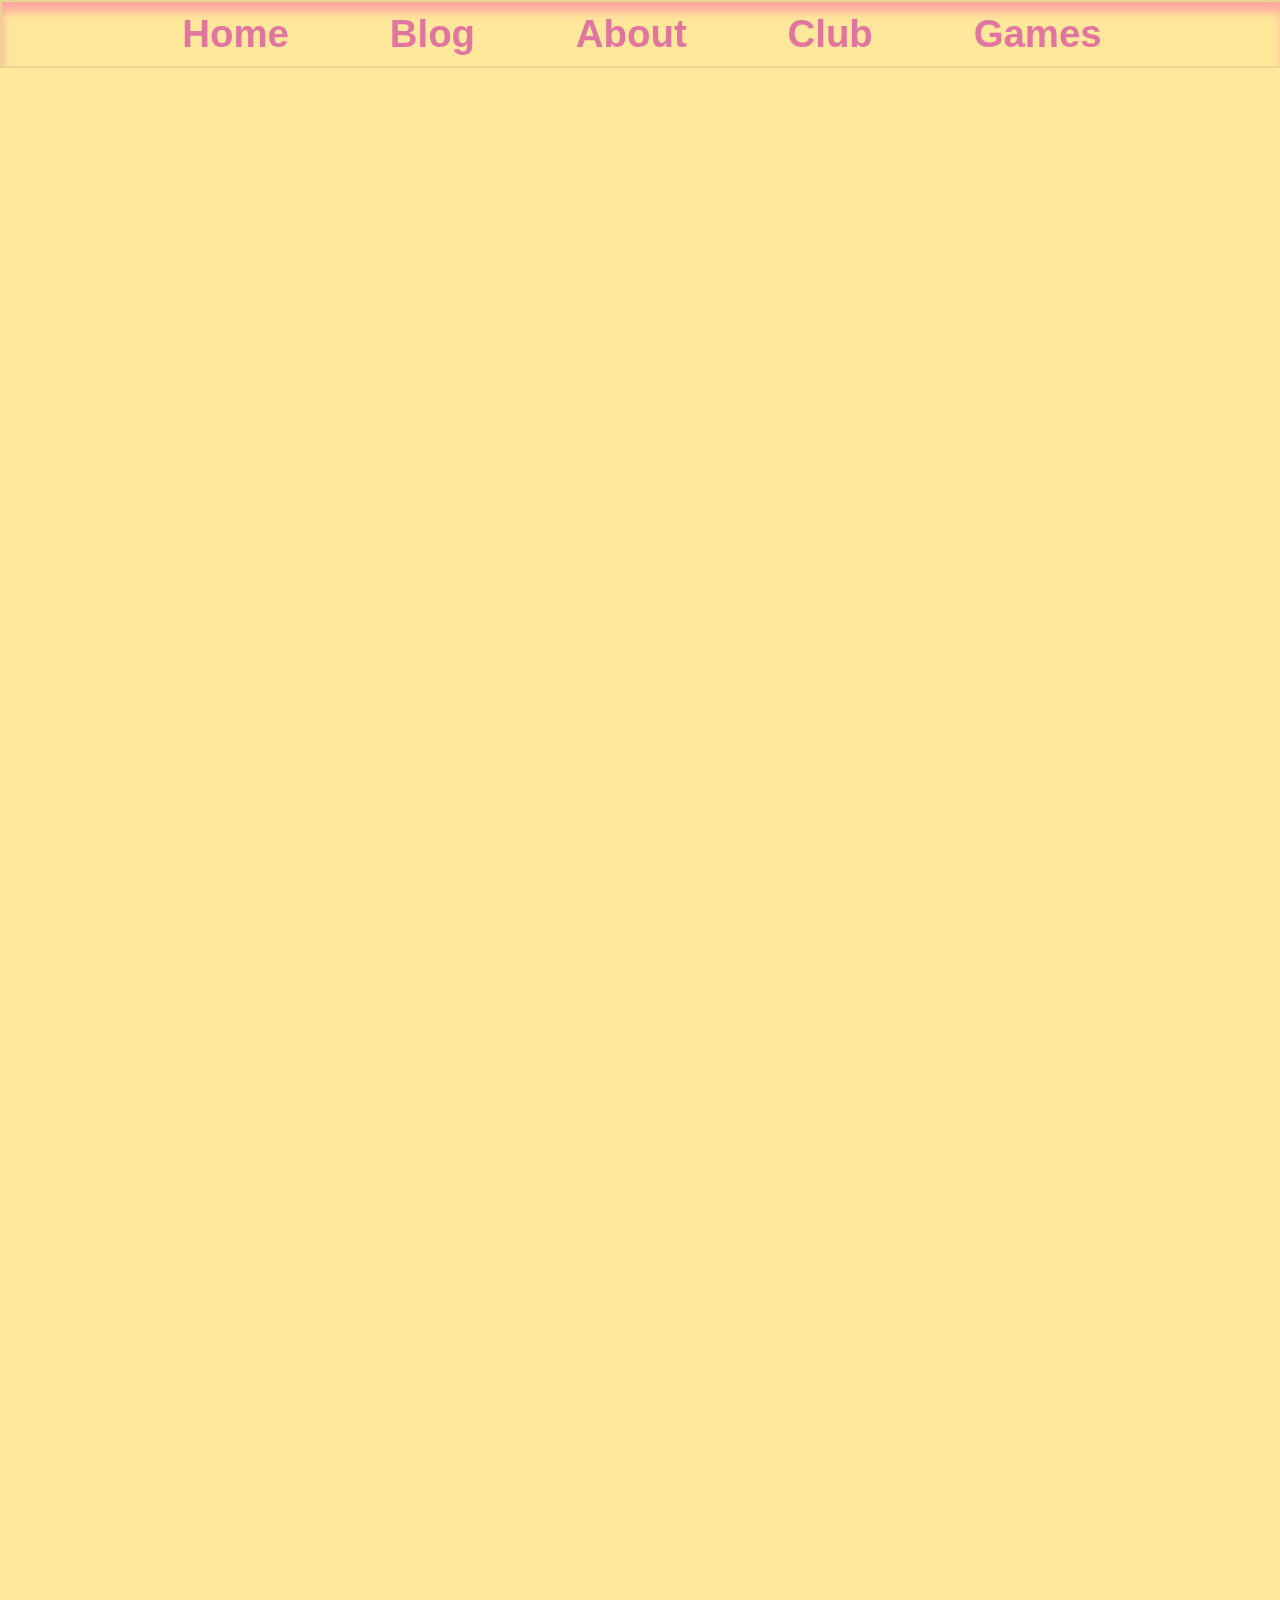
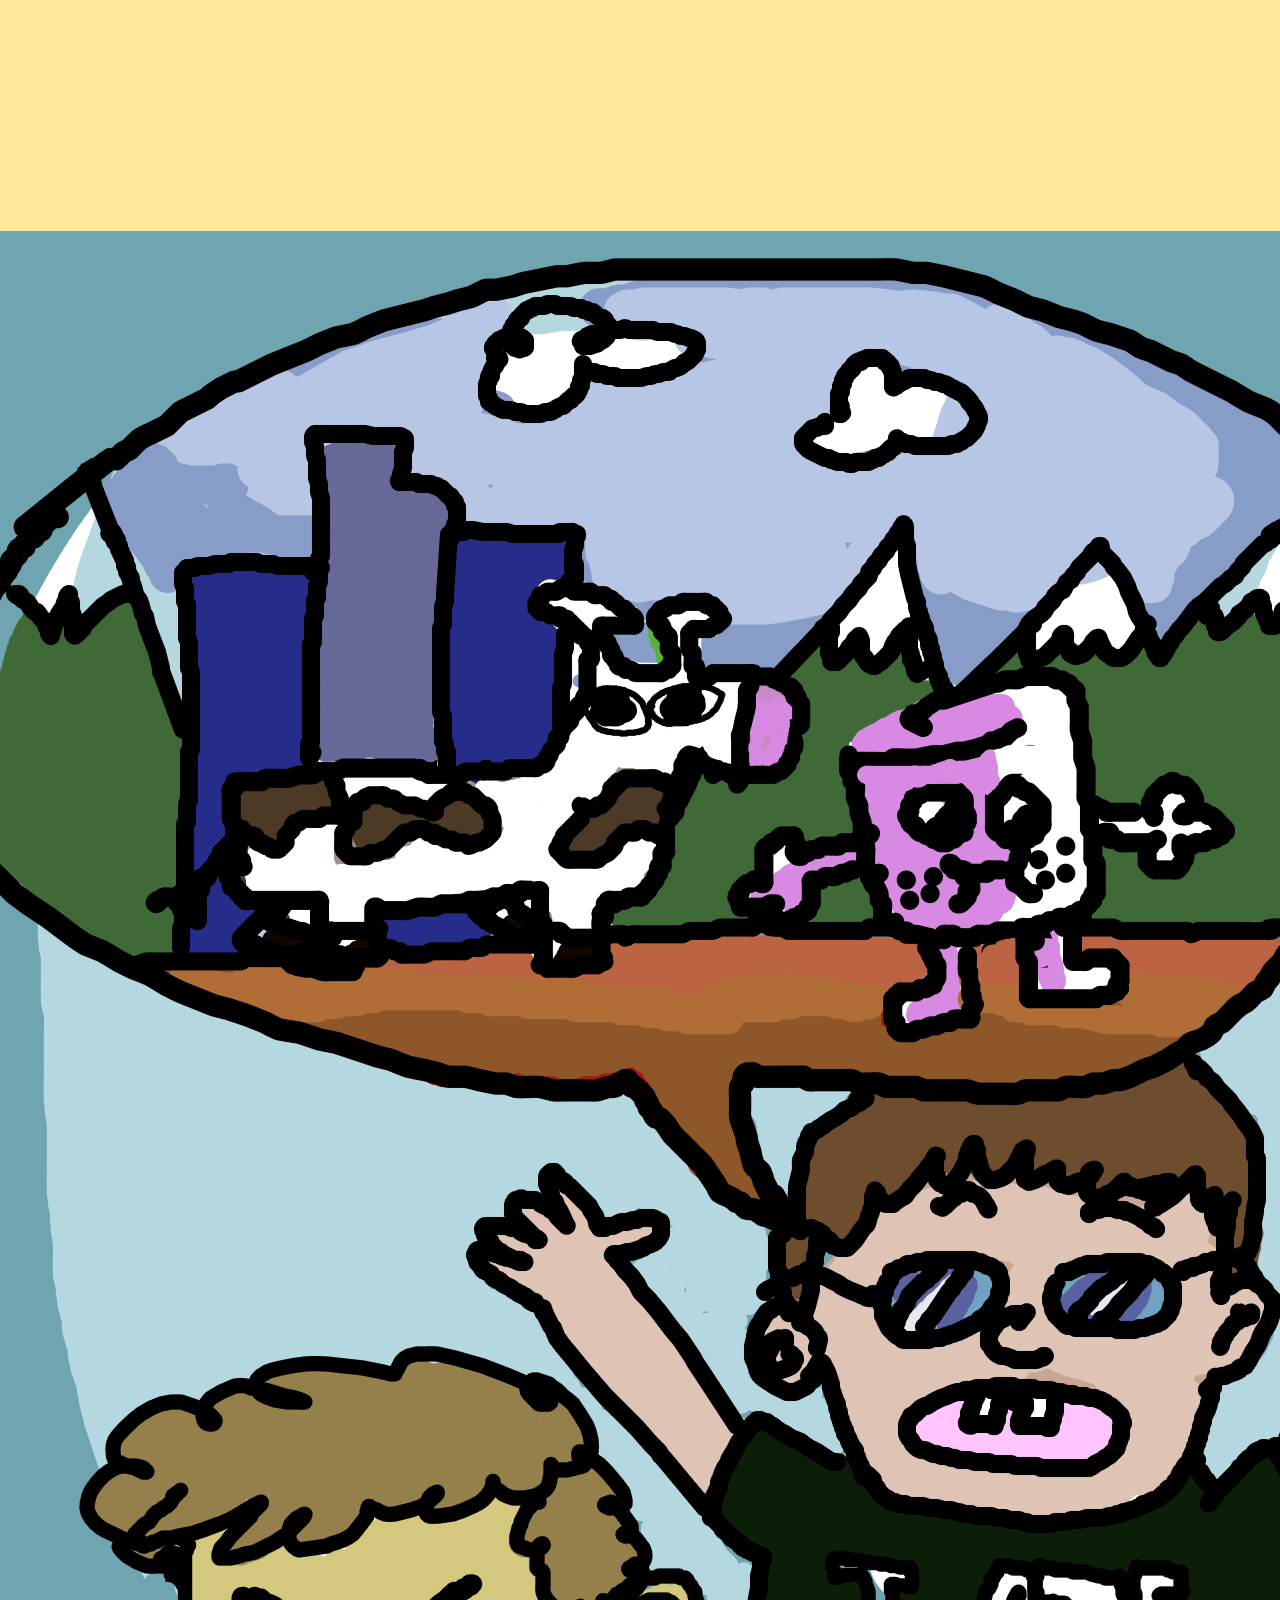
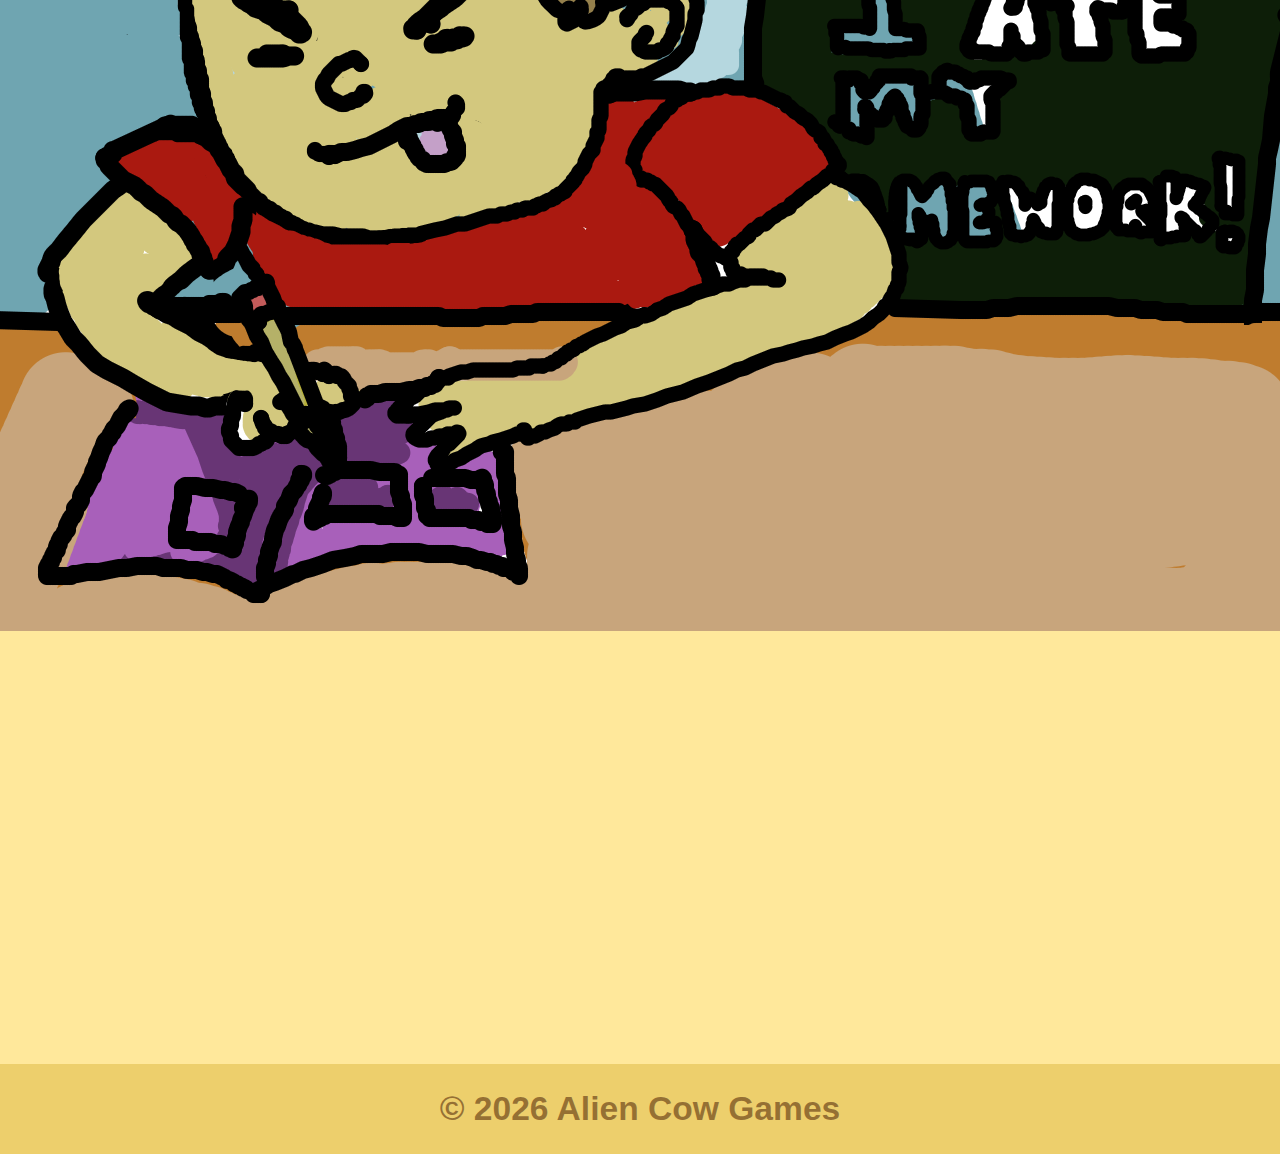
<file: about.html>
<!DOCTYPE html>
<html>
<head>
    <title>About</title>
    <meta charset="UTF-8">
    <link rel="stylesheet" href="styles.css">
</head>
<body>
    <div class="header" id="header">
        <nav>
            <ul class="nav-list">
                <li><a href="index.html">Home</a></li>
                <li><a href="blog.html">Blog</a></li>
                <li><a href="about.html">About</a></li>
                <li><a href="contact.html">Club</a></li>
                <li><a href="digital-marketing-portfolio.html">Games</a></li>
            </ul>
        </nav>
    </div>
    <div class="about-container">
        <!-- About content -->
    <div class="about-box body box chewy-regular">
        <p>What is Alien Cow Games? <br>
            When I was in the fourth grade, my friend and I started drawing comic books,
            (largely inspired by captain underpants). The comics were about a mutant human sized marshmellow
            and an alien cow.
            As a child, I found unadulterated joy in making these ridiculous comics.
            We would make copies and hand them out to classmates. Truthfully, I don't even remember if kids liked them, or
            if they just thought we were weird, but the point is it was fun.
            The seal on the back of every comic was "Alien Cow Comics".
            <br> <br>
            sidenote - I had a friend who used to draw pictures of vampires and stick them in her neighbors mailbox to annoy him.
            What a terrifically pointless and awesome thing to do...
            <br> <br>
            When I decided to make my first game in javascript, I rediscovered this joy.
            I drew characters and worlds in my sketchbook, I starting learning to code,
            and before I knew it months had gone by,
            and I had hardly noticed because I was having fun.
            Alien Cow Games is the 10 year old in me having fun,
            and I hope it brings out the 10 year old in you.
            <br> <br>
            "Don't live with one foot in your dreams."<br> -Kurt Vonnegut, Player Piano<br>

        </p>
    </div>
    <div class="about-picture">
        <img src="pictures/alien_cow_comix.png" alt="Profile Picture" id="profile-pic">
    </div>
    </div>
    <div class="footer about-footer">
        <p id="footer-text">&copy; 2026 Alien Cow Games</p>
    </div>
</body>
</html>
</file>
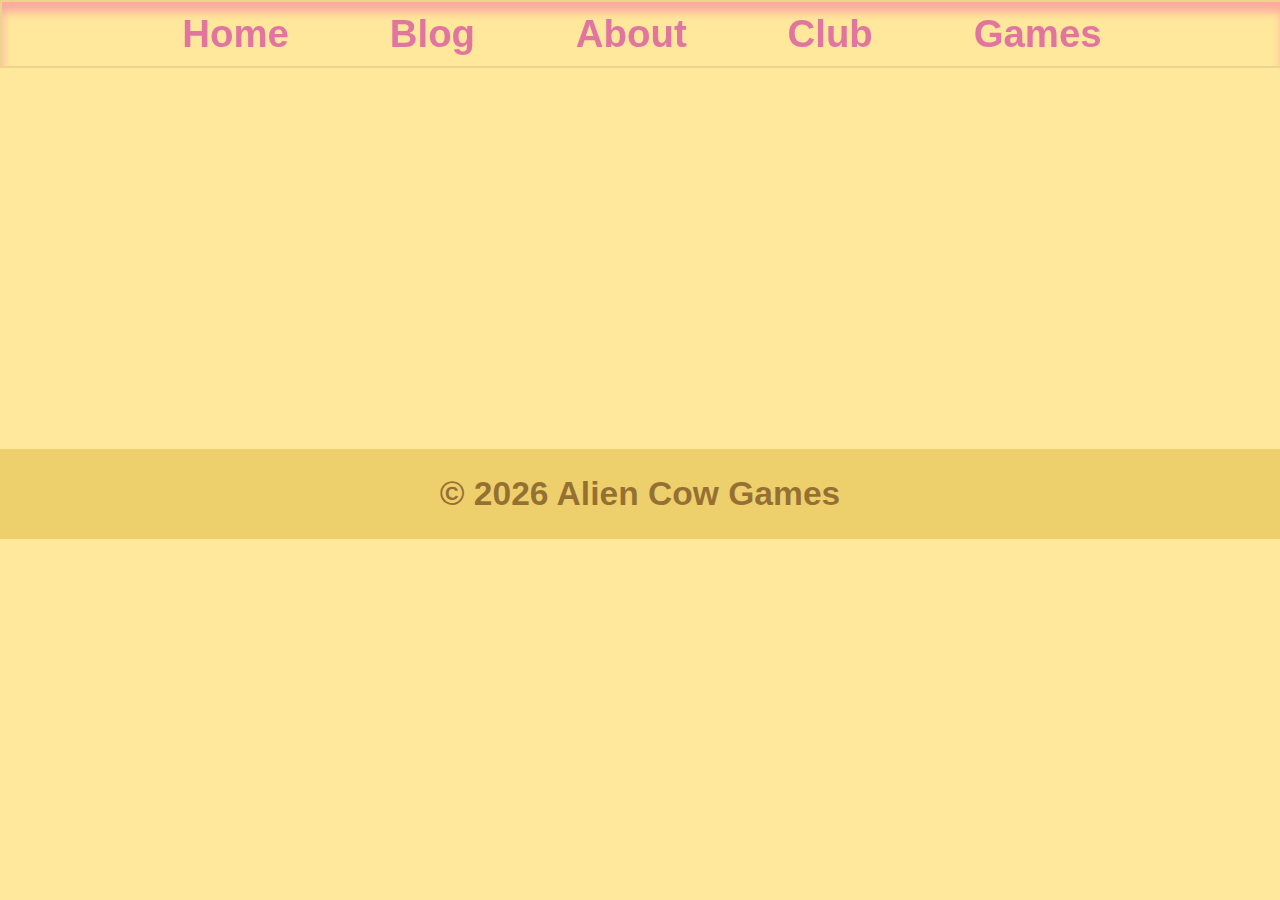
<file: contact.html>
<!DOCTYPE html>
<html>
<head>
    <title>Newsletter</title>
    <meta charset="UTF-8">
    <link rel="stylesheet" href="styles.css">
</head>
<style>
    form {
        display: flex;
        flex-direction: column;
        gap: 16px;
        color: var(--primary-font-color);
        font-family: 'Roboto', sans-serif;
        margin-bottom: 20px;
    }
</style>
<body>
    <div class="header" id="header">
        <nav>
            <ul class="nav-list">
                <li><a href="index.html">Home</a></li>
                <li><a href="blog.html">Blog</a></li>
                <li><a href="about.html">About</a></li>
                <li><a href="contact.html">Club</a></li>
                <li><a href="digital-marketing-portfolio.html">Games</a></li>
            </ul>
        </nav>
    </div>
    <div class="box chewy-regular" id="contact-box">
    <p>Join the Club!<br>
    Inject some whimsy into your life!<br>
    Get updates on game developments,
    silly little doodles,
    new blog posts, and even playlists!</p>
    <form action="https://formsubmit.co/d446631f29ad2ec78c06576158c9eefe" method="POST">
        <!--honeypot-->
        <input type="text" name="_honey" style="display: none;">
        <!--disable captcha-->
        <input type="hidden" name="_captcha" value="false">

        <label for="email" class="chewy-regular">Email:</label>
        <input type="email" id="email" name="email" placeholder="your email" class="contact-inputs chewy-regular" required>

        <button type="submit" id="submit-button" class="chewy-regular">Submit</button>
    </form>
    </div>
    <div class="footer">
        <p id="footer-text">&copy; 2026 Alien Cow Games</p>
    </div>
</body>
    </html>
</file>
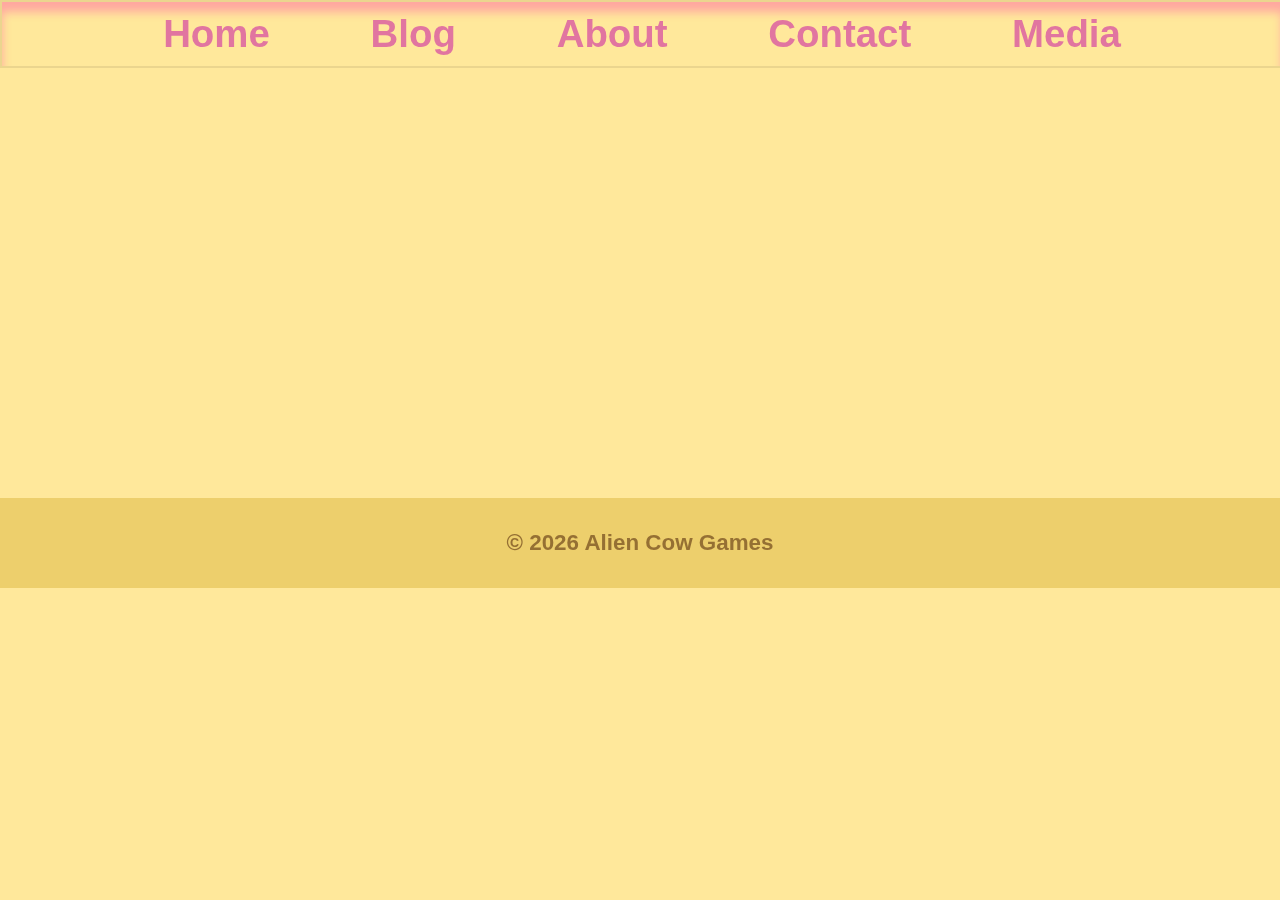
<file: digital-marketing-portfolio.html>
<!DOCTYPE html>
<html>
<head>
    <title>Media</title>
    <meta charset="UTF-8">
    <link rel="stylesheet" href="styles.css">
    <style>
        .body {
            background-color: #ffe89b;
            color: var(--primary-font-color);
            font-family: 'Roboto', sans-serif;
        }
        p::first-line {
            font-size: 1.4em;
        }
    </style>
</head>
<body>
    <div class="header" id="header">
        <nav>
            <ul class="nav-list">
                <li><a href="index.html">Home</a></li>
                <li><a href="blog.html">Blog</a></li>
                <li><a href="about.html">About</a></li>
                <li><a href="contact.html">Contact</a></li>
                <li><a href="digital-marketing-portfolio.html">Media</a></li>
            </ul>
        </nav>
    </div>
    <div class="body box container">
        <iframe class="playlist" data-testid="embed-iframe" style="border-radius:12px" src="https://open.spotify.com/embed/playlist/2CFeKS5XctKjCr0k0xn75P?utm_source=generator&theme=0" width="30%" height="352" frameBorder="0" allowfullscreen="" allow="autoplay; clipboard-write; encrypted-media; fullscreen; picture-in-picture" loading="lazy"></iframe>
        <iframe class="playlist" data-testid="embed-iframe" style="border-radius:12px" src="https://open.spotify.com/embed/playlist/6CNEWyWhuq5iUzPFPo0d78?utm_source=generator&theme=0" width="30%" height="352" frameBorder="0" allowfullscreen="" allow="autoplay; clipboard-write; encrypted-media; fullscreen; picture-in-picture" loading="lazy"></iframe>
        </div>
    <div class="footer">
        <p id="footer-text">&copy; 2026 Alien Cow Games</p>
    </div>

</body>
</html>
</file>
<file: styles.css>
:root {
            --primary-color: #2e9d46;
            --secondary-color: #f5faa7;
            --accent-color: rgba(255, 0, 174, 0.333);
            --secondary-font-color: rgba(255, 0, 174, 0.333);
            --border-radius: 30px; 
            --box-shadow: 20px 10px 5px rgba(202, 159, 17, 0.342), 10px 7px 10px inset rgba(244, 250, 167, 0.443);
            --header-height: 10vh;
        }
        p::first-line {
            font-size: 2.1em;
            font-weight: bold;
            color: var(--font-color);
            margin: 2px;
        }


        @import url('https://fonts.googleapis.com/css2?family=Roboto:wght@300;400;500;700&display=swap');
        body, html {
            margin: 0;
            padding: 0;
        }
        @keyframes bounceIn {
                0% { transform: scale(0.5); opacity: 0; }
                50% { transform: scale(1.1); opacity: 1;}
                100% { transform: scale(1); opacity: 1;}
            }
        @keyframes hover {
            0% { transform: translate(0, 0) }
            50% { transform: translate(0, 5px) }
            100% { transform: translate(0, 0) }
        }

        .chewy-regular {
            font-family: "Chewy", system-ui;
            font-weight: 400;
            font-style: normal;
        }

        .container {
            display: flex;
            flex-direction: row;
            flex-wrap: wrap;
            margin: 0 5vw 0 5vw;
        }
        .box {
            padding: 20px;
            background-color: rgba(46, 157, 70, 0.491);
            /*background: linear-gradient(to bottom, rgba(101, 194, 121, 0.491), rgba(66, 62, 147, 0.395));*/
            border: 1px solid rgba(245, 250, 167, 0.47);
            transition: background-color 0.3s ease;
            animation: bounceIn 1.5s ease;
            opacity: 0;
            animation-fill-mode: forwards;
            box-shadow: var(--box-shadow);
            border-radius: var(--border-radius);
        }
        #javascript-game-design-box { animation-delay: 0s; }
        #godot-game-engine-box { animation-delay: 0.2s; }
        #webdesign-small-business-portfolio-box { animation-delay: 0.4s; }
        #illustration-graphic-design-box { animation-delay: 0.6s; }

        #digital-design-intro-box { animation-delay: 0s; }
        #digital-marketing-videos-box { animation-delay: 0.2s; }
        #mobile-game-design-box { animation-delay: 0.4s; }

        .header {
            top: 0;
            left: 0;
            width: 100%;
            border: 2px rgba(0, 0, 0, 0.08) solid;
            position: sticky;
            box-shadow: 0 10px 10px inset rgba(255, 0, 174, 0.279);
            color: rgba(211, 61, 163, 0.676);
            font-size: 3vw;
            z-index: 5;
            margin: 0 0 20px 0;
            max-height: var(--header-height);
        }
        li a {
            transition: background-color 1s ease;
            text-decoration: none;
            color: rgba(211, 61, 163, 0.676);
        }
        li a:hover {
            color: rgba(132, 17, 111, 0.8);
        }
        ul {
            list-style-type: none;
            font-weight: bolder;
            display: flex;
            justify-content: center;
            align-items: center;
            gap: 8%;
            margin: 0;
            padding: 10px;
            transition: background-color 1s ease;
        }
        .footer {
            position: relative;
            width: 100%;
            height: 10vh;
            background-color: rgba(202, 159, 17, 0.342);
            text-align: center;
            line-height: 10vh;
            font-size: 1em;
            color: rgba(109, 69, 26, 0.685);
        }
        #link-box {
            color:#0e7a1c;
            margin: 50px;
            margin-right: -30vw;
            margin-top: 20vh;
            font-size: 1.5em;
            height:min-content;
        }
        #merch_intro {
            color: #0e7a1c;
            margin: 5vh, 10vw;
        }
        #footer p {
            margin: 0;
            padding: 0;
            color: var(--secondary-font-color);
        }
        #digital-design-intro-box {
            height: min-content;
            font-size: 1.5em;
            margin-right: 0;
            flex-basis: 60%;
            /*overflow: auto;/* Allows scrolling if content overflows */
        }
        #mobile-game-design-box {
            width: min-content;
            flex-basis: 100%;
            margin: 0 auto;
            flex-direction: row;
            margin-top: 10%;
            p::first-line {
                font-size: 1.5em;
                color: #0e7a1c;
            }
        }
        #digital-marketing-videos-box {
            flex-basis: 20%;
        }
        #tiktok-marketing {
            font-size: 1.3em;
            width: 45vh;
            padding: 10px 1vh 10px 1vh;
            margin-bottom:0;
            color: rgba(211, 61, 163, 0.676);
            background: linear-gradient(to top, var(--secondary-color), rgba(255, 0, 174, 0.279));
        }
        #tiktok-marketing-caption {
            font-size: .8em;
            color: rgba(211, 61, 163, 0.676);
            background: linear-gradient(to top, var(--secondary-color), rgba(255, 0, 174, 0.279));
            width: 43vh;
            padding: 10px 1vh 10px 1vh;
            margin-top: 80vh;
            position: absolute;
        }
        .yoga-advertising-video {
            width: 30vw;
            margin: 0 auto;
            position: absolute;
        }
        .mobile-game-design-images {
            width: 500px;
            height: auto;
            margin: 0 auto;
            padding: 0;
        }
        .body {
            background-color: rgba(46, 157, 70, 0.589);
        }
        body {
            background-color: #ffe89b;
            font-family: 'Roboto', sans-serif;
            overflow-x: hidden;
            overflow-y: auto;
        }
        .box:hover {
            background-color: rgba(46, 157, 70, 0.8);
        }
        #contact-box {
            margin: 20px auto;
            padding: 20px;
            width: 30vw;
            height: fit-content;
            color: #0e7a1c;
            box-shadow: 20px 10px 5px rgba(202, 159, 17, 0.342), 10px 7px 10px inset rgba(244, 250, 167, 0.443);
        }
        .contact-inputs {
            width: 100%;
            padding: 10px;
            margin: 10px 0;
            border: 1px solid #ccc;
            border-radius: 5px;
            box-sizing: border-box;
            font-size: 1em;
        }
        #submit-button {
            background-color: rgba(95, 7, 110, 0.8);
            color: rgba(255, 255, 255, 0.562);
            border: none;
            border-radius: 5px;
            padding: 10px 20px;
            font-size: 1em;
            cursor: pointer;
            transition: background-color 0.3s ease;
            margin:auto;
        }
        #submit-button:hover {
            background-color: rgba(95, 7, 110, 0.9);
            color: rgba(255, 255, 255, 0.8);
            text-shadow: #333 4px 4px 6px;
        }
        #intro {
            margin-top: -10px;
            padding: 0;
            color: #0e7a1c;
        }
        #beetle-image {
            margin-right: 2%;
        }
        .btn {
            font-size: 1.5em;
            padding: 10px 20px;
            background-color: rgba(95, 7, 110, 0.8);
            color: rgba(255, 255, 255, 0.562);
            border: none;
            border-radius: 5px;
            text-decoration: none;
            transition: background-color 0.3s ease;
            animation: hover 3s ease infinite;
        }
        .intro-btn {
            margin: -2% 0 0 5%;
            position: absolute;
            display: inline-block;
            top: 50%;
        }
        .btn:hover {
            background-color: rgba(95, 7, 110, 0.9);
            color: rgba(255, 255, 255, 0.8);
            animation: hover 1s ease;
            text-shadow: #333 4px 4px 6px;
        }
        .portfolio-container {
            display: grid;
            grid-template-columns: 1fr 1fr 1fr;
            grid-template-rows: 1fr 1fr 1fr 1fr;
            margin: 0 5vw 0 5vw;
            gap: 30px;
        }
        .game-design-portfolio-video {
            max-width: 40vw;
            border: 2px solid #333;
            border-radius: 10px;
            margin-top: 10px;
            margin-bottom: 10px;
        }
        .animation-work-video-caption {
            max-width: 40vw;
            text-align: center;
            padding: 20px;
            font-family: "Roboto", sans-serif;
        }
        #javascript-game-design-box {
            grid-column: 1 / 2;
            grid-row: 1 / 2;
            height: min-content;
        }
        #godot-game-engine-box {
            margin-top: -20%;
            grid-column: 1 / 2;
            grid-row: 2 / 3;
            height: min-content;
        }
        #webdesign-small-business-portfolio-box {
            grid-column: 2 / 3;
            grid-row: 1 / 4;
            max-height: 270vh;
            overflow-y: scroll;
        }
        #illustration-graphic-design-box {
            grid-column: 1 / 3;
            grid-row: 3 / 6;
            margin-top: -18%;
            max-height: 120vh;
            overflow-y: scroll;
        }
        .illustration-shots {
            width: 35vw;
        }
        .multiple-images {
            text-align: center;
            width: 40vw;
            height: fit-content;
        }
        .webdesign-shots {
            width: 40vw;
        }
        .animated-gif {
            position: absolute;
            margin-top: -150px;
        }
        .blog-container {
            font-family: 'Roboto', sans-serif;
            background: linear-gradient(to bottom, rgba(202, 97, 17, 0.342), rgba(214, 75, 75, 0.438));
            color: white;
            margin: 1% 10% 10% 10%;
            border-radius: 10px;
            p::first-line {
                font-size: 1.5em;
            }
        }
        #engagement-article-1 {
            width: 40%;
        }
        #engagement-article-2 {
            float: right;
            margin: -180px 0 0 510px;
            padding-right: 50px;
        }
        #engagement-article-3 {
            margin-top: -60px;
        }
        .blog-post {
            margin: 3% 10% 0 3%;
            padding: 30px 10px;
        }
        #heart-blog-title {
            margin-left: 5px;
            margin-bottom: -50px;
            width: 30vw;
        }
        #heart-image {
            float: right;
            margin-top: -650px;
            margin-right: 5%;
        }
        #small-heart-image {
            visibility: hidden;
            width: 0;
        }
        #small-heart-caption {
            visibility: hidden;
        }
        #heart-caption {
            float: right;
            margin: -210px 100px 0 0;
            font-size: .7em;
            color: rgb(5, 5, 5);
        }
        .about-container {
            display: flex;
            flex-direction: row;
            align-items: center;
            justify-content: center;
            gap: 5vw;
        }
        .about-box {
            color: #0e7a1c;
            padding: 20px;
            background-color: rgba(46, 157, 70, 0.491);
            border: 1px solid rgba(245, 250, 167, 0.47);
            transition: background-color 0.3s ease;
            animation: bounceIn 1.5s ease;
            opacity: 0;
            animation-fill-mode: forwards;
            box-shadow: var(--box-shadow);
            border-radius: var(--border-radius);
            width: 30vw;
            height: min-content;
            overflow-y: auto;
        }
        .about-picture {
            margin-left: 0;
            height: 75vh;
        }
        @media (max-width: 1100px) and (orientation: portrait) {
            .header {
                max-height: 20vh;
                font-size: 2.7em;
            }
            ul {
                gap: 5%;
            }
            .mobile-game-design-images {
                width: 75vw;
                height: auto;
            }   
            #mobile-game-design-box {
                width: min-content;
                flex-basis: 100%;
                flex-direction: row;
                font-size: 2em;
                font-weight: bold;
                color: #333;
                
            }
            #digital-design-intro-box {
                p::first-line {
                    font-size: 2.3em;
                    text-align: center;
                }
                flex-basis: 100%;
                font-size: 2em;
            }
            #digital-marketing-videos-box {
                width: 80vw;
                margin-bottom: 50px;
            }
            #tiktok-marketing {
                width: 80vw;
                font-size: 2.5em;
                padding: 10px 0vh 10px 0vh;
                margin-bottom: 0;
            }
            #tiktok-marketing-caption {
                width: 80vw;
                font-size: 1.5em;
                padding: 10px 0vh 10px 0vh;
                margin-top: 0;
                position: absolute;
            }
            .yoga-advertising-video {
                width: 80vw;
                margin: 0 auto;
                position: relative;
            }
            #heart-blog-title {
                font-size: 2em;
                margin: 10px;
            }
            #engagement-article-1 {
                width: auto;
            }
            #engagement-article-2 {
                float: none;
                margin: 0% 10% 0 3%;
                padding: 0px 10px 20px 10px;
                margin-top: -44px;
            }
            #heart-image {
                visibility: hidden;
            }
            #heart-caption {
                visibility: hidden;
            }
            #small-heart-image {
                visibility: visible;
                width: 50vw;
                min-width: 300px;
            }
            #small-heart-caption {
                visibility: visible;
            }
            .intro-btn {
                visibility: hidden;
            }
            .about-box {
                max-height: 50vh;
                width: 90vw;
                font-size: 1.5em;
                p::first-line {
                    font-size: 1.7em;
                    color: #333;
                }
            }
            .about-picture {
                height: auto;
                margin-left: 0vw;
            }
            #engagement-article-1 {
                width: auto;
            }
            #engagement-article-2 {
                float: none;
                margin: 0% 10% 0 3%;
                padding: 0px 10px 20px 10px;
                margin-top: -44px;
            }
            .about-container {
                flex-direction: column;
            }
            .portfolio-container {
                display: flex;
                flex-wrap: wrap;
                flex-direction: column-reverse;
                justify-content: space-between;
            }
            #javascript-game-design-box {
                height: min-content;
                width: 90vw;
            }
            #godot-game-engine-box {
                margin-top: 0px; /*because with grid i had to adjust margin for fullsize*/
                width: 90vw;
                height: min-content;
            }
            #illustration-graphic-design-box {
                margin-top: 20px;
                width: 80vw;
            }
            #webdesign-small-business-portfolio-box {
                width: 80vw;
            }
            .multiple-images {
                text-align: center;
                width: 80vw;
                height: 50vh;
                overflow: scroll;
            }
            .game-design-portfolio-video {
                max-width: 80vw;
            }
            .animation-work-video-caption {
                max-width: 80vw;
            }
            .webdesign-shots {
                width: 80vw;
                height: auto;
                margin: 5px;
            }
            .illustration-shots {
                width: 80vw;
                height: auto;
            }
            #contact-box {
                height: fit-content;
                width: 90vw;
                font-size: 2.5em;
                    p::first-line {
                        font-size: 1.7em;
                        color: #333;
                    }
            }
        }

        @media (max-width: 1050px) and (orientation: landscape) {
            #tiktok-marketing-caption {
                font-size: 1.5em;
                padding: 10px 1vh 10px 1vh;
                margin-top: -40%;
                margin-left: 300px;
                width: 40vw;
                position: absolute;
            }
        }

        @media (max-width: 1100px) and (orientation: landscape) {
            #link-box {
                color:#0e7a1c;
                margin: 50px;
                height:min-content;
            }
            .intro-btn {
                visibility: hidden;
            }
            #digital-design-intro-box {
                p::first-line {
                    font-size: 1em;
                }
            }
            #digital-marketing-videos-box {
                margin-top: 15%;
            }
            .yoga-advertising-video {
                margin: 0 auto;
                position: relative;
            }
            #small-heart-image {
                visibility: visible;
                width: 30vw;
                min-width: 300px;
                margin-top: 50px
            }
            #small-heart-caption {
                visibility: visible;
            }
            #heart-image {
                visibility: hidden;
            }
            #heart-caption {
                visibility: hidden;
            }
            #engagement-article-1 {
                width: auto;
            }
            #engagement-article-2 {
                float: none;
                margin: 0% 10% 0 3%;
                padding: 0px 10px 20px 10px;
                margin-top: -44px;
            }
        }
        @media (min-width: 1100px) and (max-width: 1175px) {
            #digital-marketing-videos-box {
                margin-bottom: 200%;
            }
            .intro-btn {
                visibility: hidden;
            }
        }
        @media (min-width: 768px) and (min-height: 1024px) and (orientation: portrait) {
            #contact-box {
                height: auto;
                overflow-y: scroll;
            }
            #link-box {
                margin-top: 5vh;
            }
            .about-picture {
                height: 55vh;
                margin-bottom: 10vh;
            }
        }
</file>
